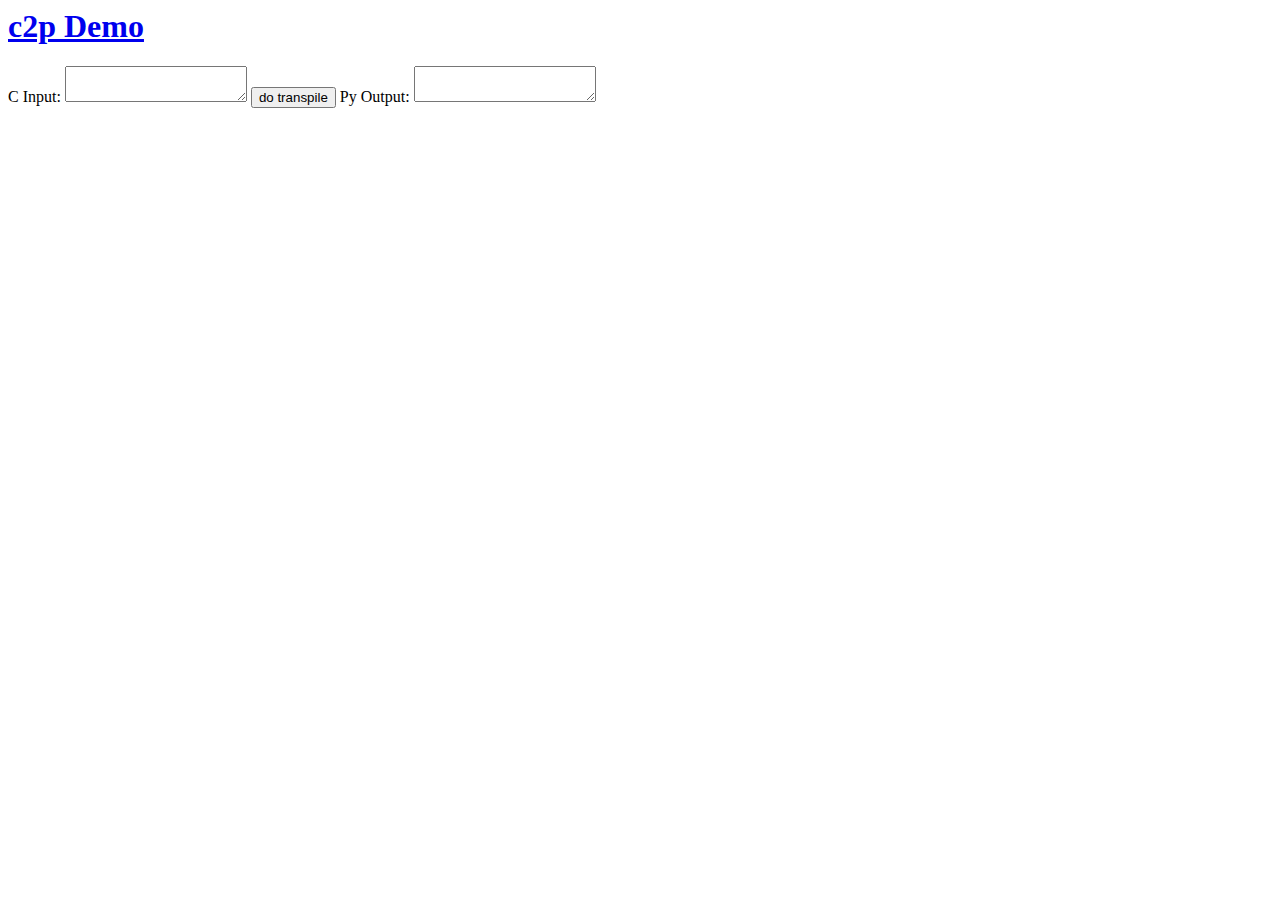
<file: demo/c2p/index.html>
<html lang="en">
<head>
    <title>c2p Demo</title>
</head>
<body>
<a href="https://x0y14.dev"><h1>c2p Demo</h1></a>
<script src="../../misc/wasm_exec.js"></script>
<script>
    const go = new Go();
    WebAssembly.instantiateStreaming(fetch("./c2p.wasm"), go.importObject).then((result) => {
        go.run(result.instance);
    });
    function transpile() {
        let c_input = document.getElementById("input").value;
        // console.log(c_input);
        const converted = CToP(c_input);
        const status = parseInt(converted["status"]);
        const py_output = converted["result"];
        if (status === 0) {
            document.getElementById("output").value = py_output;
        } else {
            document.getElementById("output").value = "error";
        }
    }
</script>
<label>C Input:
    <textarea id="input"></textarea>
</label>
<button onclick="transpile()">do transpile</button>

<label>Py Output:
<textarea id="output"></textarea></label>
</body>
</html>
</file>
